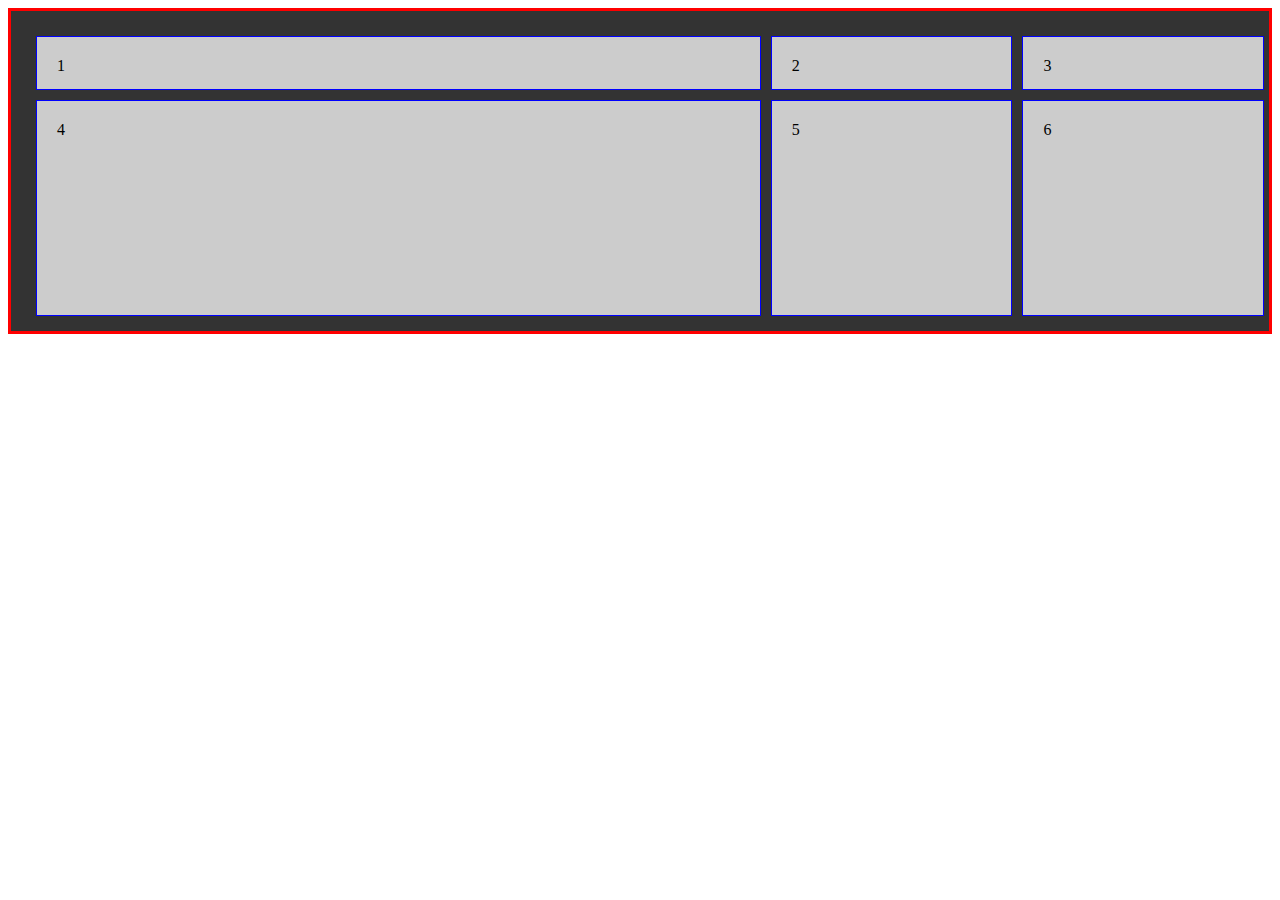
<file: grid-display/index.html>
<!DOCTYPE html>
<html lang="pt-br">
<head>
    <meta charset="UTF-8">
    <meta name="viewport" content="width=device-width, initial-scale=1.0">
    <title>Grid</title>
    <link rel="stylesheet" href="main.css">
</head>
<body>
    <div class="container">
        <div>1</div>
        <div>2</div>
        <div>3</div>
        <div>4</div>
        <div>5</div>
        <div>6</div>
    </div>
    
</body>
</html>
</file>
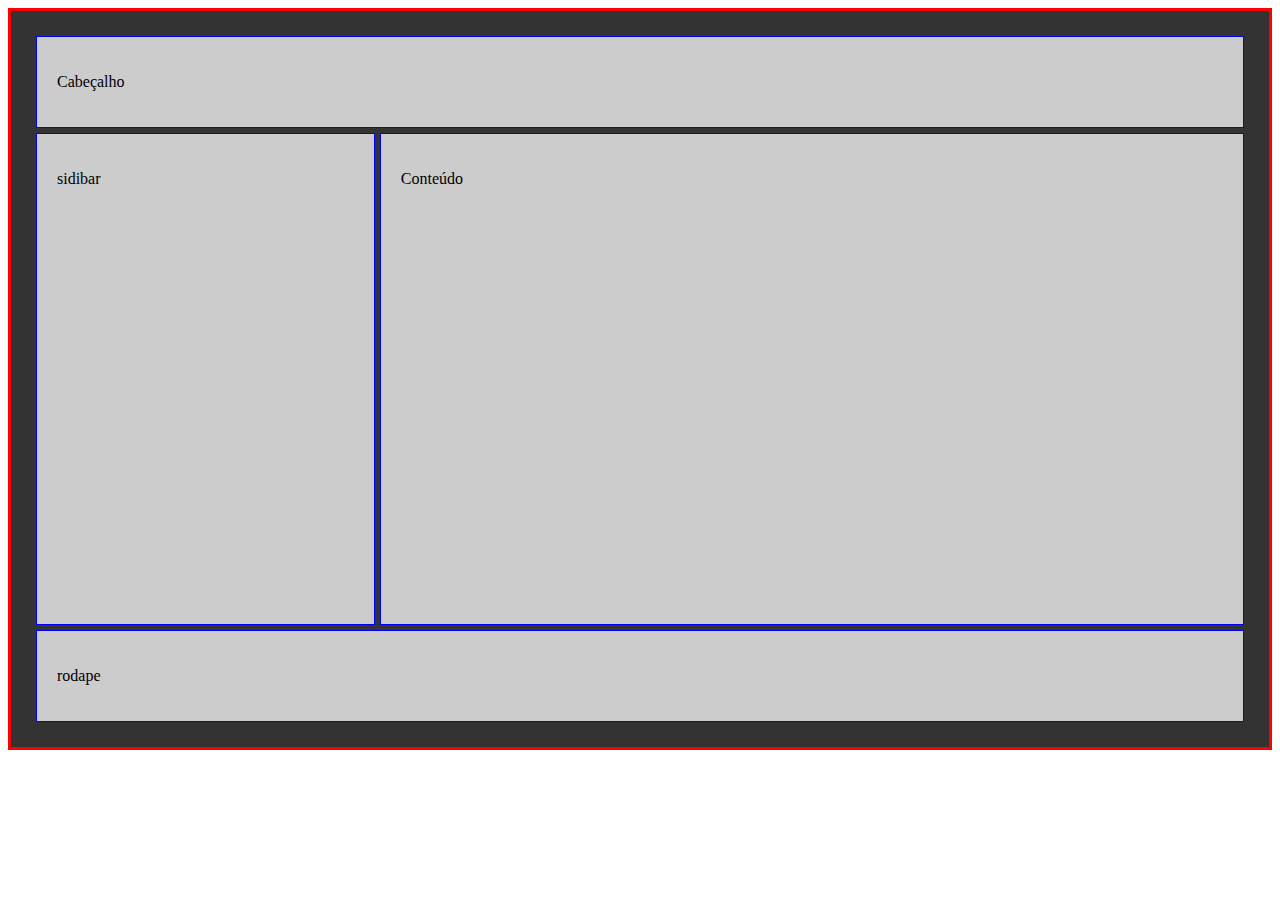
<file: template-areas/index.html>
<!DOCTYPE html>
<html lang="pt-br">

<head>
    <meta charset="UTF-8">
    <meta name="viewport" content="width=device-width, initial-scale=1.0">
    <title>Template Areas</title>
    <link rel="stylesheet" href="main.css">
</head>

<body>
    <div class="container" id="tamplate-areas">
        <div id="header">
            <p>Cabeçalho</p>
        </div>
        <div id="sidibar">
            <p>sidibar</p>
        </div>
        <div id="content">
            <p>Conteúdo</p>
        </div>
        <div id="footer">
            <p>rodape</p>
        </div>
    </div>

</body>

</html>
</file>
<file: grid-display/main.css>
.container {
    background-color: #333;
    border: 3px solid red;
    padding: 25px;
    display: grid;
    grid-template-columns: 60% 20% 20%;
    height: 30vh;
    grid-template-rows: 20% 80%;
    grid-column-gap: 10px;
    grid-row-gap: 10px;
}

.container div {
    background-color: #ccc;
    padding: 20px;
    border: 1px solid blue;
}
</file>
<file: template-areas/main.css>
/* .container {
    background-color: #333;
    border: 3px solid red;
    padding: 25px;
    display: grid;
    grid-template-columns: auto auto auto;
    height: 40vh;
}

.container div {
    background-color: #ccc;
    padding: 20px;
    border: 1px solid blue;
} */

.container {
    background-color: #333;
    border: 3px solid red;
    padding: 25px;
    display: grid;
    gap: 5px;
    grid-template-areas: 
    'header header header header'
    'saidebar content content content'
    'footer footer footer footer';
}   

.container div {
    background-color: #ccc;
    padding: 20px;
    border: 1px solid blue;
}

#header{
    grid-area: header;
}
#sidebar{
    grid-area: sidebar;
    height: 50vh;
}
#content{
    grid-area: content;
    height: 50vh;
}
#footer{
    grid-area: footer;
}
</file>
